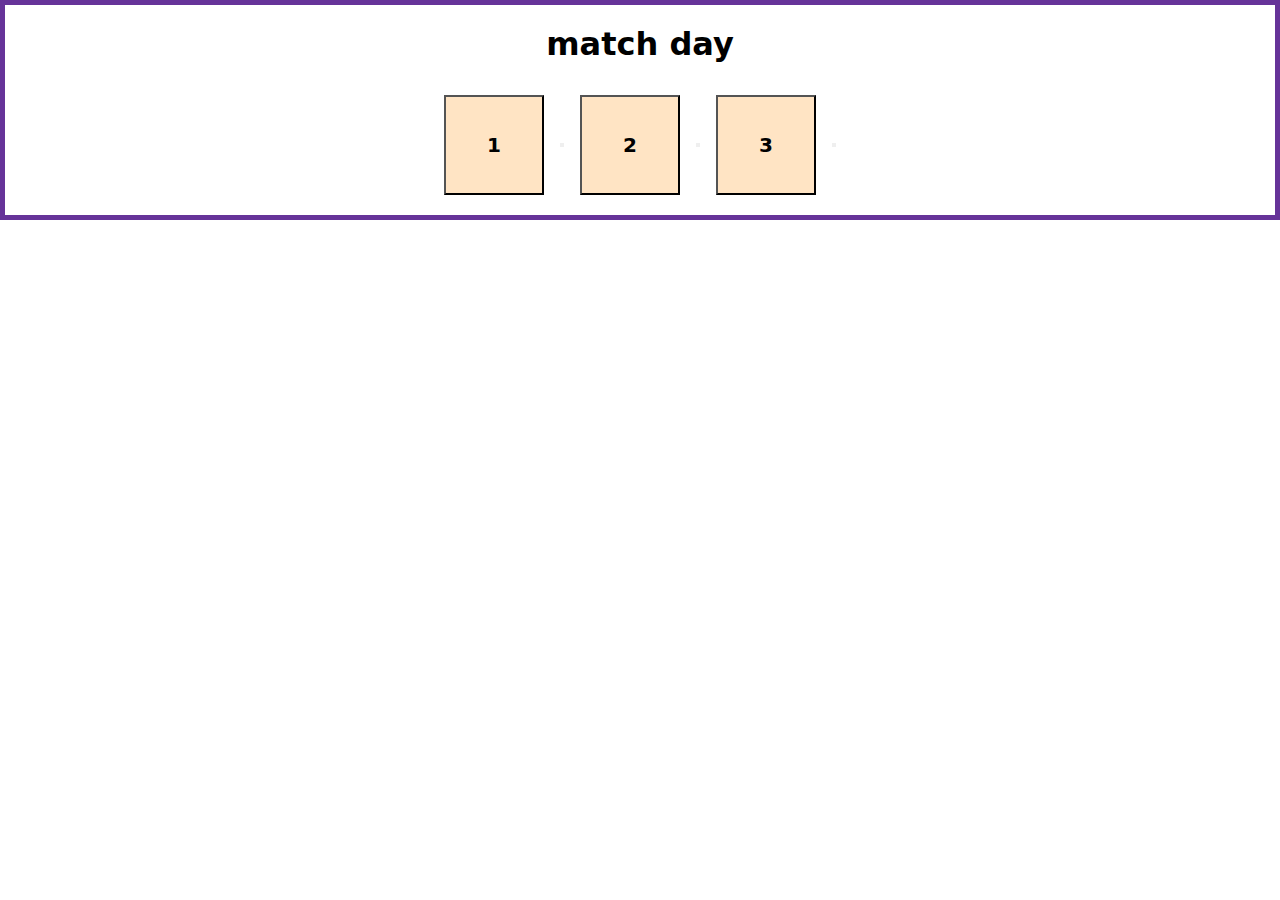
<file: index.html>
<!DOCTYPE html>
<html lang="en">

<head>
    <meta charset="UTF-8">
    <meta name="viewport" content="width=device-width, initial-scale=1.0">
    <link rel="stylesheet" href="style.css">
    <title>Document</title>
</head>

<body>

    <div class="container">
        <div class="match">
            <h1>match day</h1>
            <h3 id="result"></h3>
            <h3 id="winner"></h3>
        </div>
        <div class="button-grup">
            <button class="option" onclick="selectOption(1)">1<button>
                    <button class="option" onclick="selectOption(2)">2<button>
                            <button class="option" onclick="selectOption(3)">3<button>
        </div>
    </div>

    <script>

        class game {
            constructor() {
                this.namePlayer = "Dafi";
                this.nameBot = "DafiBot";
                this.PlayerOption;
                this.BotOption;
                this.theWinner;
            }
            get getBotOption() {
                return this.BotOption
            }
            set setBotOption(option) {
                this.BotOption = option;
            }
            get getPlayerOption() {
                return this.PlayerOption;
            }
            set setPlayerOption(option) {
                this.PlayerOption = option;
            }
            botBrain() {
                const start = new game();
                const option = ["1", "2", "3"]
                const generate = option[Math.floor(Math.random() * option.length)]

                // this.BotOption = generate;
                // this.setBotOption = generate;
                return generate;
            }
            // match() {
            //     if(this.botBrain() == 1 && ){

            //     }else if {

            //     }
            // }
        }


        function selectOption(paramer) {
            const start = new game();
            console.log("hi, nama bot", start.nameBot);
            // console.log("bot memilih", start.botBrain());


            const result = document.getElementById("result");
            const winner = document.getElementById("winner");

            result.textContent = "bot memilih: " + start.botBrain() + " kamu memmilih: " + paramer;
            winner.textContent = start.nameBot + " memilih: " + start.botBrain() + " " + start.namePlayer + " memilih: " + paramer;
            // console.log(start.nameBot, "memilih", start.botBrain());
            // console.log(start.namePlayer, "memilih", paramer)
        } 
    </script>

</body>

</html>
</file>
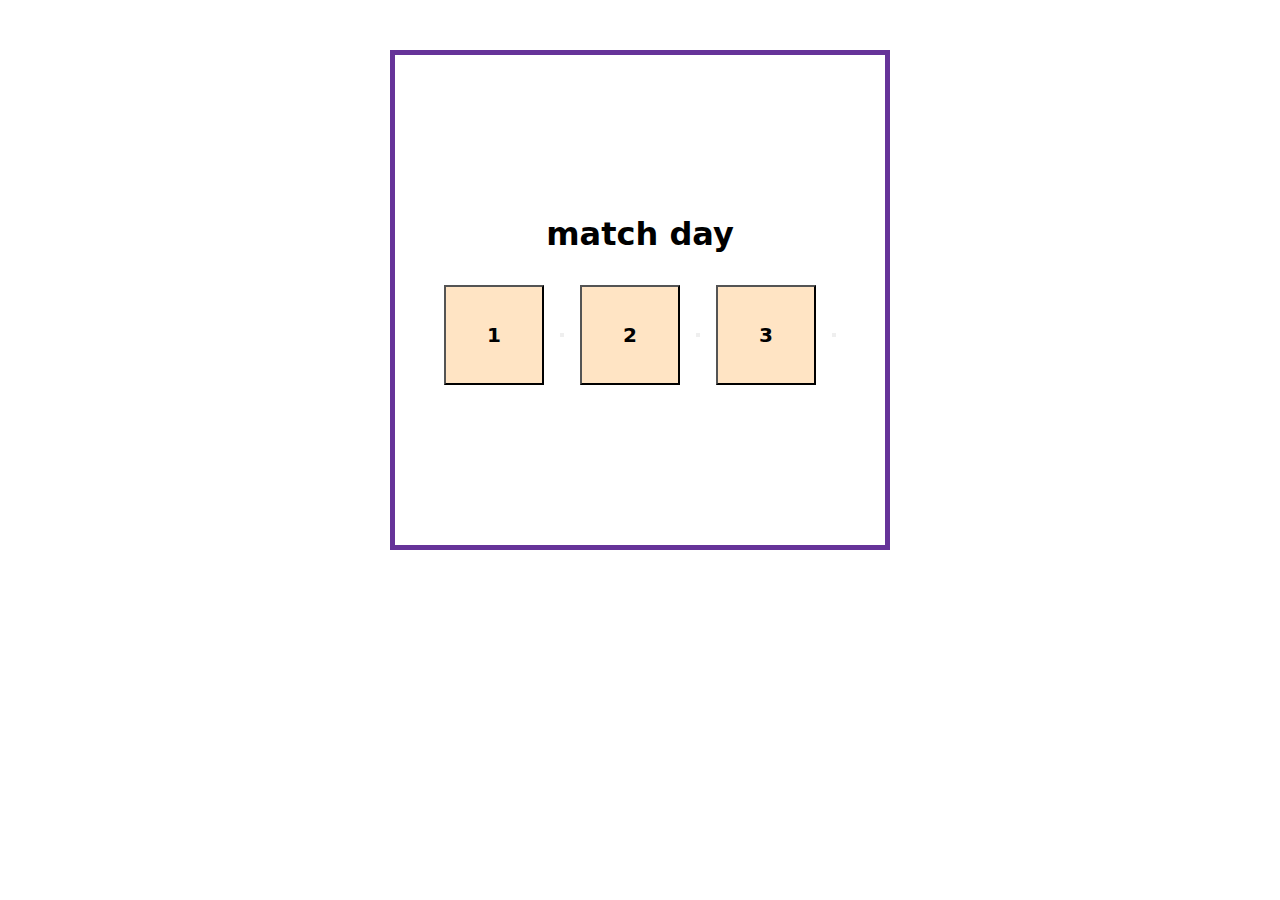
<file: SUIT GAME/index.html>
<!DOCTYPE html>
<html lang="en">

<head>
    <meta charset="UTF-8">
    <meta name="viewport" content="width=device-width, initial-scale=1.0">
    <link rel="stylesheet" href="style.css">
    <title>Document</title>
</head>

<body>

    <div class="container">
        <div class="match">
            <h1>match day</h1>
            <h3 id="result"></h3>
            <h3 id="winner"></h3>
        </div>
        <div class="button-grup">
            <button class="option" onclick="selectOption(1)">1<button>
                    <button class="option" onclick="selectOption(2)">2<button>
                            <button class="option" onclick="selectOption(3)">3<button>
        </div>
    </div>

    <script>

        class game {
            constructor() {
                this.namePlayer = "Dafi";
                this.nameBot = "DafiBot";
                this.PlayerOption;
                this.BotOption;
                this.theWinner;
            }
            get getBotOption() {
                return this.BotOption
            }
            set setBotOption(option) {
                this.BotOption = option;
            }
            get getPlayerOption() {
                return this.PlayerOption;
            }
            set setPlayerOption(option) {
                this.PlayerOption = option;
            }
            botBrain() {
                const option = ["1", "2", "3"]
                const generate = option[Math.floor(Math.random() * option.length)]

                return generate;
            }

            calculationWinner() {
                if (this.PlayerOption == "1" && this.BotOption == "3") {
                    return this.theWinner = this.nameBot;
                } else if (this.PlayerOption == "3" && this.PlayerOption == "1") {
                    return this.theWinner = this.namePlayer;
                } else if (this.PlayerOption == "2" && this.PlayerOption == "1") {
                    return this.theWinner = this.namePlayer;
                } else if (this.PlayerOption == "1" && this.PlayerOption == "2") {
                    return this.theWinner = this.nameBot;
                } else if (this.PlayerOption == "3" && this.PlayerOption == "2") {
                    return this.theWinner = this.nameBot;
                } else if (this.PlayerOption == "2" && this.PlayerOption == "3") {
                    return this.theWinner = this.namePlayer;
                } else {
                    return this.theWinner = "SERI"
                }
            }

        }

        function selectOption(paramer) {
            const start = new game();
            const result = document.getElementById("result");
            const winner = document.getElementById("winner");

            start.PlayerOption = paramer;
            start.BotOption = start.botBrain();
            start.calculationWinner();

            result.textContent = "bot memilih: " + start.BotOption + " kamu memmilih: " + start.PlayerOption;
            winner.textContent = "winner: " + start.theWinner;
        } 
    </script>

</body>

</html>
</file>
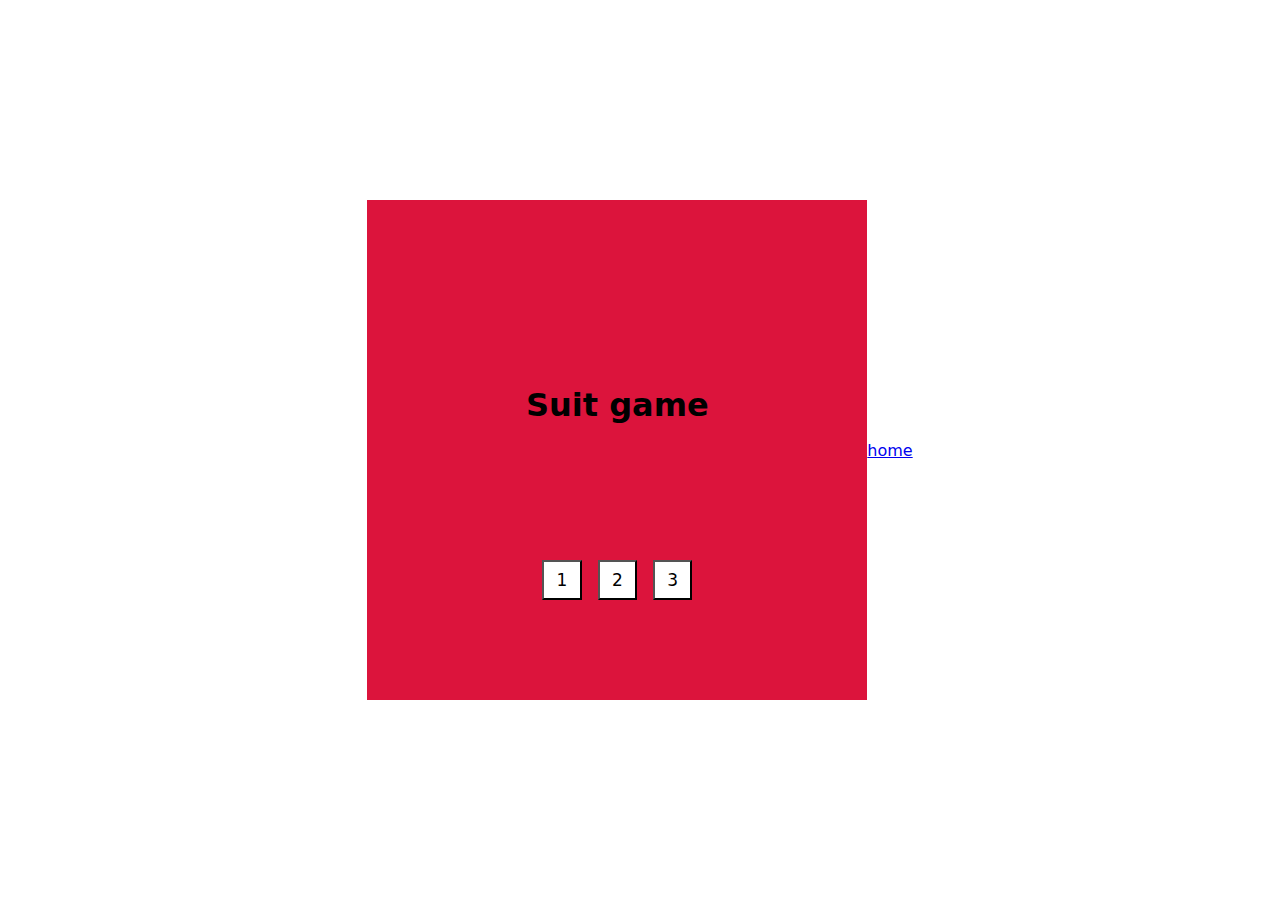
<file: SUIT GAME1/index.html>
<!DOCTYPE html>
<html lang="en">

<head>
    <meta charset="UTF-8">
    <meta name="viewport" content="width=device-width, initial-scale=1.0">
    <link rel="stylesheet" href="style.css">
    <title>Suit game</title>
</head>

<body>
    <div class="container1">
        <div class="match1">
            <h1>Suit game</h1>
            <div id="result1"></div>
            <div id="result2"></div>
            <div id="winner"></div>
        </div>

        <div class="button-option1">
            <button class="option" onclick="option(1)">1</button>
            <button class="option" onclick="option(2)">2</button>
            <button class="option" onclick="option(3)">3</button>
        </div>
    </div>
    <a href="#">home</a>

    <script>

        class game {
            constructor() {
                this.namePlayer = "dafi"
                this.nameBot = "dafiBot"
                this.playerOption;
                this.BotOption;
                this.winner;
            }

            get getPlayerOption() {
                return this.playerOption;
            }

            set setPlayerOption(option) {
                this.playerOption = option;
            }

            get getBotOption() {
                return this.BotOption;
            }

            set setBotOption(option) {
                this.BotOption = option;
            }

            brainBot() {
                const option = ["1", "2", "3"];
                const generate = option[Math.floor(Math.random() * option.length)]
                return generate;
            }

            calculationWinner() {
                if (this.playerOption == "1" && this.BotOption == "2") {
                    return this.winner = this.nameBot;
                } else if (this.playerOption == "2" && this.BotOption == "1") {
                    return this.winner = this.namePlayer;
                } else if (this.playerOption == "1" && this.BotOption == "3") {
                    return this.winner = this.nameBot;
                } else if (this.playerOption == "3" && this.BotOption == "2") {
                    return this.winner = this.namePlayer;
                } else if (this.playerOption == "2" && this.BotOption == "3") {
                    return this.winner = this.nameBot;
                } else if (this.playerOption == "1" && this.BotOption == "3") {
                    return this.winner = this.namePlayer;
                } else if (this.playerOption == "3" && this.BotOption == "1") {
                    return this.winner = this.nameBot;
                } else {
                    return this.winner = "SERI"
                }
            }
        }

        function option(op) {
            const result1 = document.getElementById("result1");
            const result2 = document.getElementById("result2");
            const winner = document.getElementById("winner");

            const start = new game();
            start.playerOption = op;
            start.BotOption = start.brainBot();
            start.calculationWinner();

            result1.textContent = "anda memilih: " + start.playerOption;
            result2.textContent = "bot memilih: " + start.BotOption;
            winner.textContent = "winner: " + start.winner;
        }

    </script>
</body>

</html>
</file>
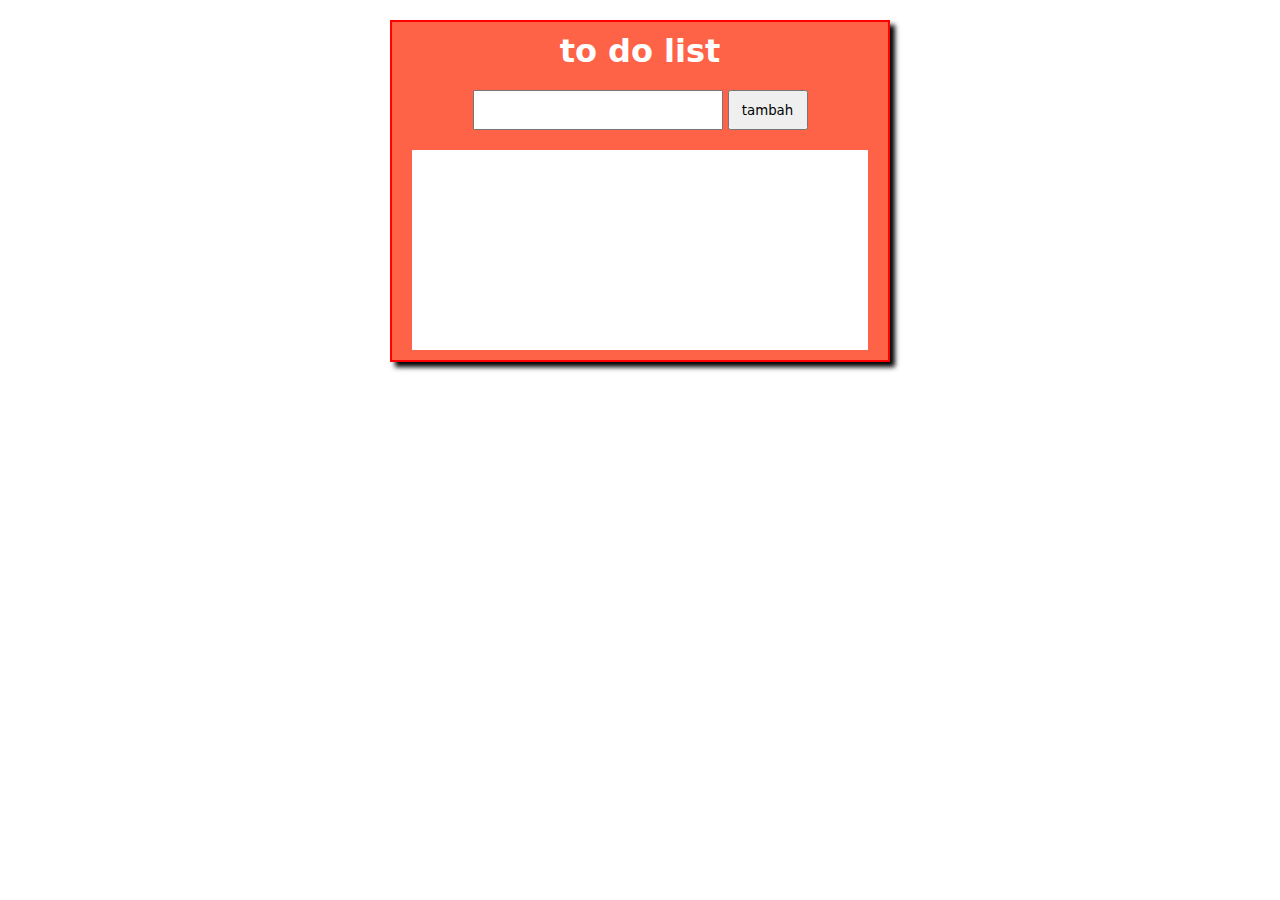
<file: TO DO LIST/index.html>
<!DOCTYPE html>
<html lang="en">

<head>
    <meta charset="UTF-8">
    <meta name="viewport" content="width=device-width, initial-scale=1.0">
    <link rel="stylesheet" href="style.css">
    <title>To Do List App</title>

</head>

<body>
    <div class="box">
        <div class="input">
            <h1>to do list</h1>
            <div class="input-box">
                <input type="text" id="text-input">
                <button id="button-input" onclick="addTask()">tambah</button>
            </div>
        </div>
        <div class="todos">
            <ul id="todo"></ul>
        </div>
    </div>

    <script>

        function addTask() {
            const inputText = document.getElementById("text-input");
            const inputTextValue = inputText.value.trim();
            if (inputTextValue === "") return;

            const taskList = document.getElementById("todo");
            const tastItem = document.createElement("li");
            taskList.appendChild(tastItem);

            inputText.value = "";
        }

    </script>
</body>

</html>
</file>
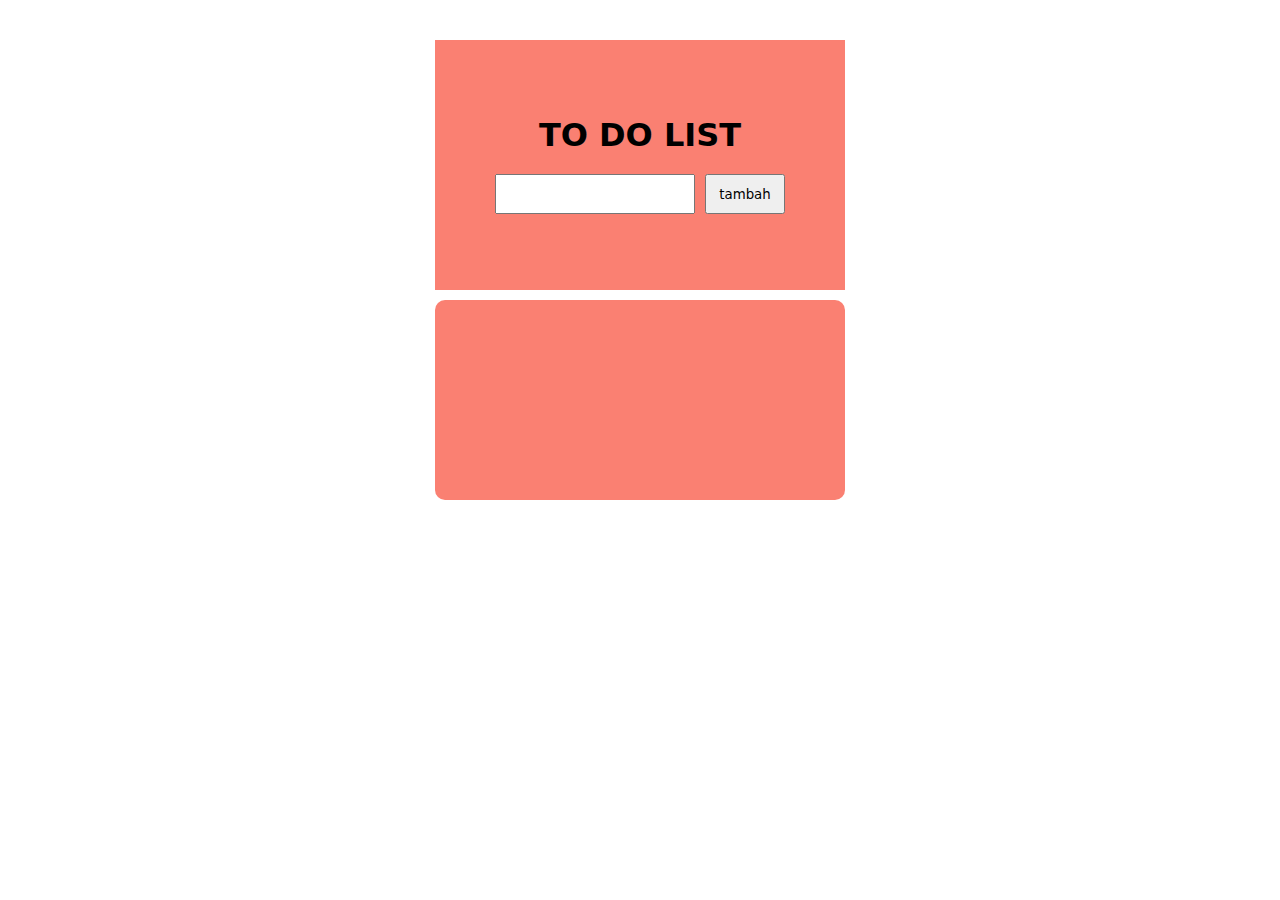
<file: TO DO LIST1/index.html>
<!DOCTYPE html>
<html lang="en">

<head>
    <meta charset="UTF-8">
    <meta name="viewport" content="width=device-width, initial-scale=1.0">
    <link rel="stylesheet" href="style.css">
    <title>Document</title>
</head>

<body>
    <div class="box1">

        <div class="box-input1">
            <h1>TO DO LIST</h1>
            <div class="grup-input">
                <input type="text" id="text-input1">
                <button id="button-input1" onclick="addList()">tambah</button>
            </div>
        </div>

        <div class="todos1">
            <ul id="todo1"></ul>
        </div>
    </div>

    <script>

        function addList() {
            const textInput = document.getElementById("text-input1");
            const textInputValue = textInput.value.trim();
            if (textInputValue === "") return;

            const list = document.getElementById("todo1");
            const listItem = document.createElement("li");
            listItem.textContent = textInputValue;
            list.appendChild(listItem);

            textInput.value = "";
        }

    </script>
</body>

</html>
</file>
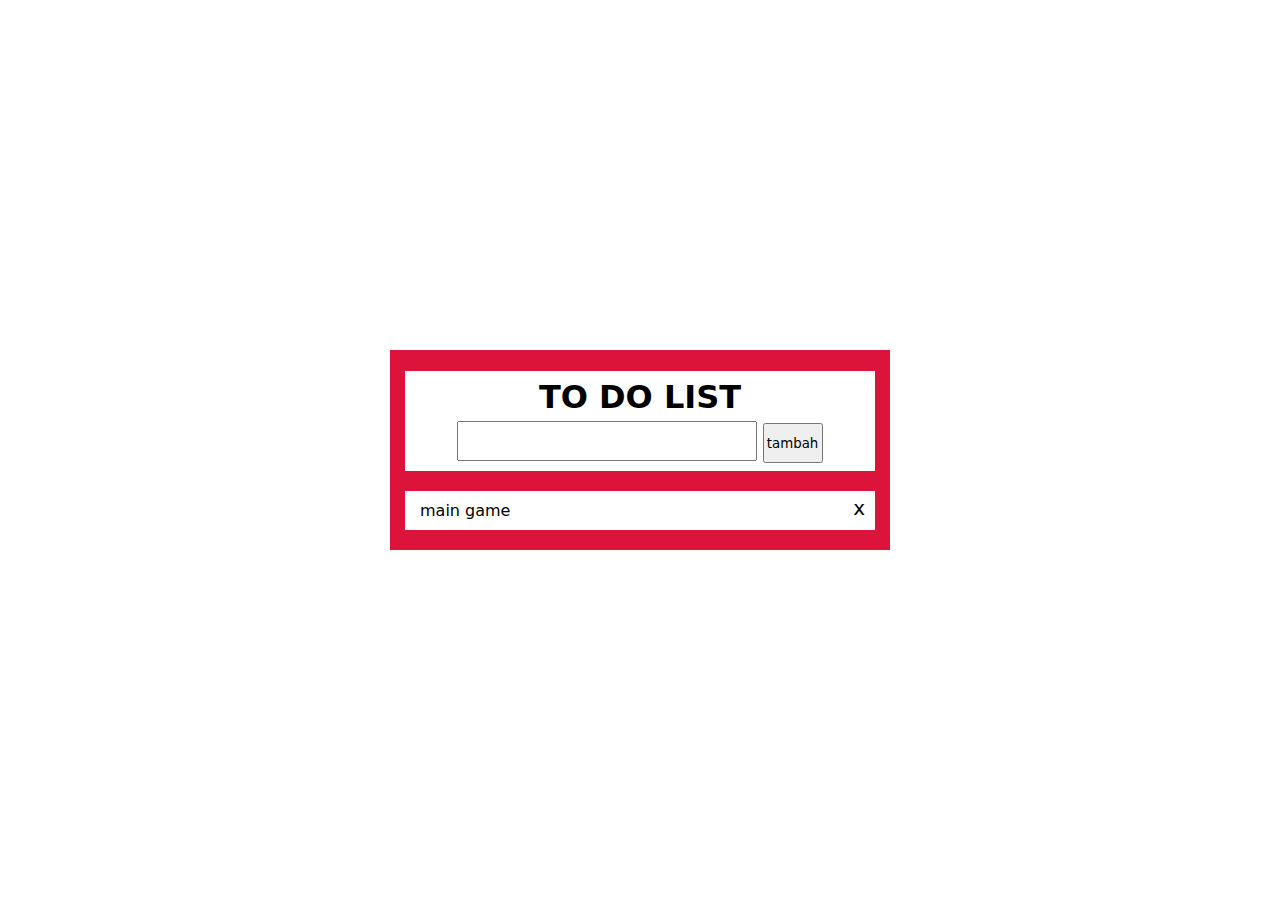
<file: TO DO LIST2/index.html>
<!DOCTYPE html>
<html lang="en">

<head>
    <meta charset="UTF-8">
    <meta name="viewport" content="width=device-width, initial-scale=1.0">
    <link rel="stylesheet" href="style.css">
    <title>To do list</title>
</head>

<body>
    <div class="box">
        <div class="input-box1">
            <h1>TO DO LIST</h1>
            <div class="input">
                <input type="text" id="text-input">
                <button id="btnTask">tambah</button>
            </div>
        </div>

        <div class="todos2">
            <ul id="todo">
                <li>main game</li>
            </ul>
        </div>
    </div>

    <script>
        const textInput = document.getElementById("text-input");
        const textInputValue = document.getElementById("text-input").value;
        const todo = document.getElementById("todo");
        const btnTask = document.getElementById("btnTask");
        btnTask.addEventListener('click', addTaskList);

        //function addTask
        function addTaskList() {

            document.addEventListener("DOMContentLoaded", function () {
                const inputText = document.getElementById("text-input");
                const inputTextValue = inputText.value;
                if (inputTextValue === "") return;

                const taskList = document.getElementById("todo");
                const tastItem = document.createElement("li");
                taskList.appendChild(tastItem);

                inputText.value = "";
                if (textInputValue === '') {
                    alert("you must write something");
                } else {
                    document.getElementById("todo").appendChild(li);
                }
                document.getElementById("text-input").value = "";

                const span = document.createElement('span');
                const txt = document.textContent("x");
                span.className = "close";
                span.appendChild(txt);
                li.appendChild(span);

                const closet = document.getElementsByClassName("close");
                for (var i = 0; i < closet.length; i++) {
                    const closeBtn = closet[i];
                    closeBtn.addEventListener("click", function () {
                        var div = closeBtn.parentElement;
                        div.style.display = "none";
                    })
                }
            })
        }

        const myList = document.getElementsByTagName("li");
        for (var i = 0; i < myList.length; i++) {
            const span = document.createElement("span");
            const txt = document.createTextNode("x");
            span.className = "close";
            span.appendChild(txt);
            myList[i].appendChild(span);
        }

        const closet = document.getElementsByClassName("close");
        for (var i = 0; i < closet.length; i++) {
            const closeBtn = closet[i];
            closeBtn.addEventListener("click", function () {
                var div = closeBtn.parentElement;
                div.style.display = "none";
            })
        }

        const list = document.querySelectorAll('li');
        for (var i = 0; i < list.length; i++) {
            const lists = list[i];
            lists.addEventListener('click', function () {
                lists.style.textDecoration = "line-through";
            })
        }


    </script>
</body>

</html>
</file>
<file: style.css>
* {
  padding: 0;
  margin: 0;
  box-sizing: border-box;
  font-family: system-ui;
}

.container {
  margin: 0 auto;
  border: 5px solid rebeccapurple;
  padding: 20px 10px;
  display: flex;
  gap: 2rem;
  flex-direction: column;
  align-items: center;
  justify-content: center;
}

.match {
  text-align: center;
}

.button-grup {
  min-width: 100px;
  min-height: 50px;
  display: flex;
  gap: 1rem;
  align-items: center;
  justify-content: center;
}

.option {
  height: 100px;
  width: 100px;
  font-size: 20px;
  font-weight: bold;
  background-color: bisque;
  cursor: pointer;
}

.option:hover {
  transform: scale(1.1);
}
</file>
<file: SUIT GAME/style.css>
* {
  padding: 0;
  margin: 0;
  box-sizing: border-box;
  font-family: system-ui;
}

.container {
  margin: 50px auto;
  width: 500px;
  height: 500px;
  border: 5px solid rebeccapurple;
  padding: 20px 10px;
  display: flex;
  gap: 2rem;
  flex-direction: column;
  align-items: center;
  justify-content: center;
}

.match {
  text-align: center;
}

.button-grup {
  min-width: 100px;
  min-height: 50px;
  display: flex;
  gap: 1rem;
  align-items: center;
  justify-content: center;
}

.option {
  height: 100px;
  width: 100px;
  font-size: 20px;
  font-weight: bold;
  background-color: bisque;
  cursor: pointer;
}

.option:hover {
  transform: scale(1.1);
}
</file>
<file: SUIT GAME1/style.css>
* {
  padding: 0;
  margin: 0;
  box-sizing: border-box;
  font-family: system-ui;
}

body {
  height: 100vh;
  width: 100vw;
  display: flex;
  align-items: center;
  justify-content: center;
}

.container1 {
  width: 500px;
  height: 500px;
  background-color: crimson;
  display: flex;
  gap: 20px;
  flex-direction: column;
  align-items: center;
  justify-content: center;
  padding: 10px 15px;
}

.match1 {
  width: 100%;
  height: 240px;
  display: flex;
  flex-direction: column;
  align-items: center;
  gap: 10px;
  justify-content: center;
}

.button-option1 {
  display: flex;
  align-items: center;
  justify-content: center;
  gap: 1rem;
  width: 150px;
}

.option {
  cursor: pointer;
  height: 40px;
  width: 60px;
  background-color: white;
  color: black;
  font-size: 17px;
}

.color {
  color: yellow;
}
</file>
<file: TO DO LIST/style.css>
* {
  padding: 0;
  margin: 0;
  box-sizing: border-box;
  font-family: system-ui;
}

.box {
  margin: 20px auto;
  max-width: 500px;
  min-height: 300px;
  border: 2px solid red;
  text-align: center;
  padding: 10px 20px;
  background-color: tomato;
  box-shadow: 5px 5px 5px black;
}

.input {
  display: flex;
  align-items: center;
  justify-content: center;
  flex-direction: column;
}

h1 {
  color: white;
  margin-bottom: 20px;
}

.input-box {
  display: flex;
  gap: 5px;
}

#text-input {
  font-size: 18px;
  height: 40px;
  padding: 5px 10px;
  width: 250px;
}

#button-input {
  width: 80px;
  height: 40px;
  cursor: pointer;
}

.todos {
  margin-top: 20px;
  height: 200px;
  background-color: white;
  padding: 8px 10px;
}

.todos {
  text-align: start;
}

#todo > li {
  list-style: none;
}
</file>
<file: TO DO LIST1/style.css>
* {
  padding: 0;
  margin: 0;
  box-sizing: border-box;
  font-family: system-ui;
}

.box1 {
  margin: 20px auto;
  display: flex;
  flex-direction: column;
  justify-content: center;
  align-items: center;
  gap: 10px;
  padding: 10px 20px;
  width: 450px;
  min-height: 500px;
}

.box-input1 {
  background-color: salmon;
  display: flex;
  align-items: center;
  flex-direction: column;
  justify-content: center;
  width: 100%;
  height: 250px;
}

h1 {
  margin-bottom: 20px;
}

.grup-input {
  display: flex;
  align-items: center;
  justify-content: center;
  gap: 10px;
}

#text-input1 {
  width: 200px;
  height: 40px;
  padding: 10px 15px;
  font-size: 18px;
}

#button-input1 {
  height: 40px;
  width: 80px;
  cursor: pointer;
}

.todos1 {
  padding: 10px 20px;
  border-radius: 10px;
  width: 100%;
  background-color: salmon;
  height: 200px;
}

#todo1 > li {
  color: white;
  list-style: none;
}
</file>
<file: TO DO LIST2/style.css>
* {
  padding: 0;
  margin: 0;
  box-sizing: border-box;
  font-family: system-ui;
}

body {
  width: 100%;
  height: 100vh;
  display: flex;
  align-items: center;
  justify-content: center;
}

.box {
  margin: 10px auto;
  display: flex;
  align-items: center;
  flex-direction: column;
  justify-content: center;
  gap: 20px;
  background-color: crimson;
  width: 500px;
  padding: 10px 15px;
  min-height: 200px;
}

.input-box1 {
  width: 100%;
  height: 100px;
  display: flex;
  align-items: center;
  justify-content: center;
  flex-direction: column;
  gap: 5px;
  background-color: white;
}

input {
  width: 300px;
  height: 40px;
  padding: 5px 10px;
  font-size: 18px;
}

button {
  height: 40px;
  width: 60px;
  cursor: pointer;
}

.todos2 {
  position: relative;
  background-color: white;
  width: 100%;
  min-height: 0px;
  padding: 10px 15px;
  display: flex;
  justify-content: space-between;
}

li {
  list-style: none;
  cursor: pointer;
}

li.checked {
  text-decoration: line-through;
}

.close {
  position: absolute;
  font-size: 20px;
  right: 10px;
  top: 5px;
  cursor: pointer;
}

.close:hover {
  color: crimson;
}
</file>
